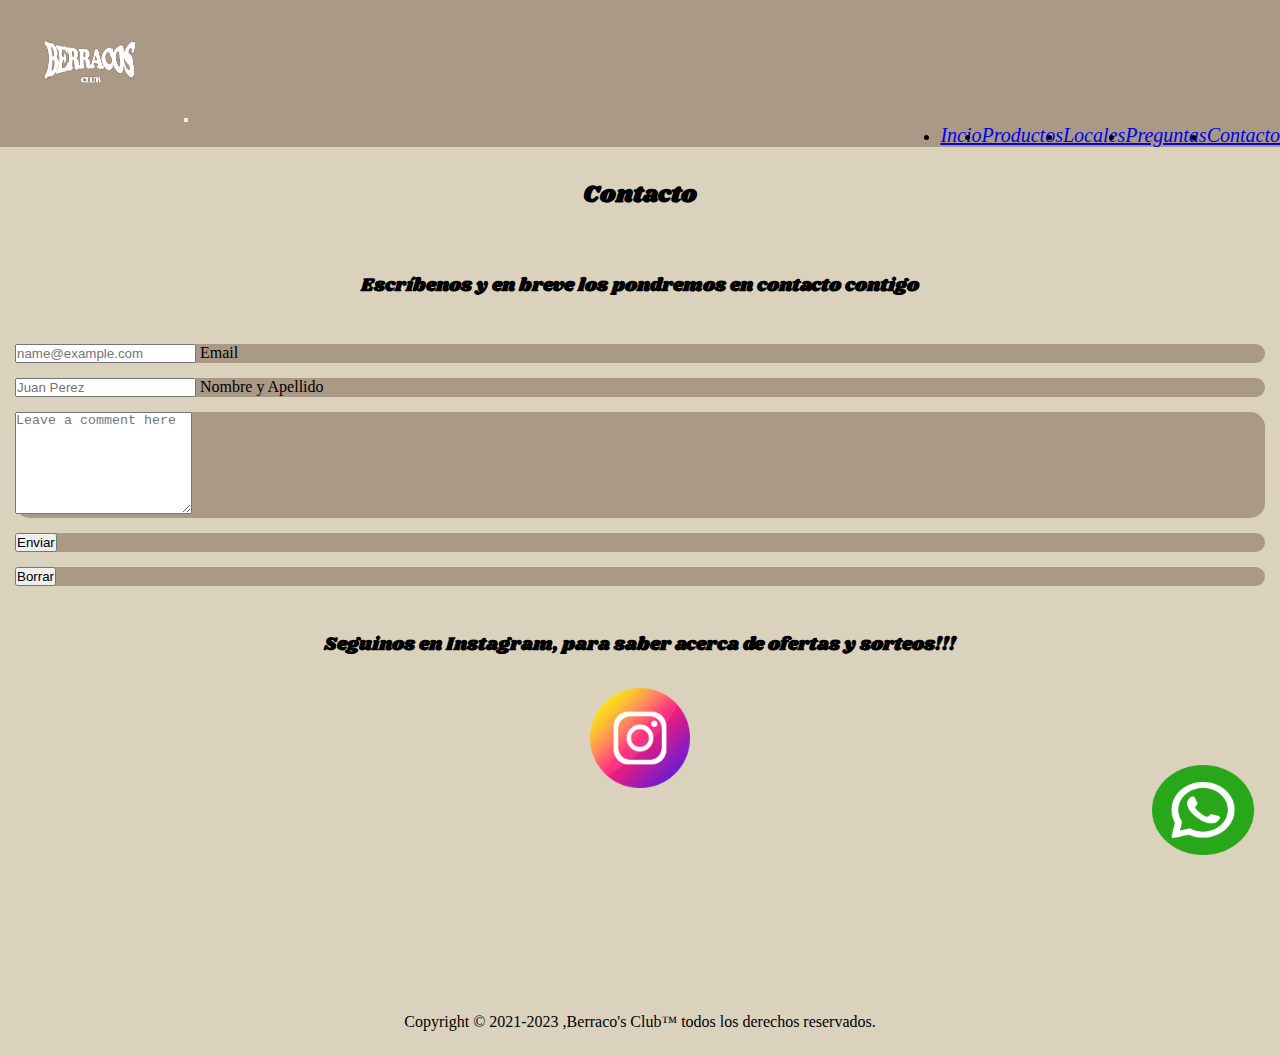
<file: paginas/contacto.html>
<!DOCTYPE html>
<html lang="en">
<head>
    <meta charset="UTF-8">
    <meta http-equiv="X-UA-Compatible" content="IE=edge">
    <meta name="viewport" content="width=device-width, initial-scale=1.0">
    <title>Berraco's Club™ - Contacto</title>
    <link href="https://cdn.jsdelivr.net/npm/bootstrap@5.3.0-alpha1/dist/css/bootstrap.min.css" rel="stylesheet" integrity="sha384-GLhlTQ8iRABdZLl6O3oVMWSktQOp6b7In1Zl3/Jr59b6EGGoI1aFkw7cmDA6j6gD" crossorigin="anonymous">
    <link rel="preconnect" href="https://fonts.googleapis.com">
    <link rel="preconnect" href="https://fonts.gstatic.com" crossorigin>
    <link href="https://fonts.googleapis.com/css2?family=Shrikhand&display=swap" rel="stylesheet">
    <meta name="description" content="Berraco's Club!! Somos una marca de ropa oversize unica en Argentina para todas las edades y estilos.">
    <link rel="stylesheet" href="../css/estilos.css">
    <link rel="icon" type="image/png" href="/imagenes/icocontacto.png">
</head>


<body>
    <header>
        <nav class="navbar navbar-expand-lg bg-body-tertiary">
          <div class="container-fluid backcolornav">
            <a class="navbar-brand" href="../index.html"><img src="../imagenes/brcslogo.png" alt="fotodelogo" class="logo"></a>
            <button class="navbar-toggler" type="button" data-bs-toggle="collapse" data-bs-target="#navbarNav" aria-controls="navbarNav" aria-expanded="false" aria-label="Toggle navigation">
              <span class="navbar-toggler-icon"></span>
            </button>
            <div class="collapse navbar-collapse" id="navbarNav">
                <ul class="navbar-nav barranav">
                  <li>
                      <a class="nav-link active navtransition" aria-current="page" href="../index.html">Incio</a>
                  </li>
                  <li class="nav-item">
                      <a class="nav-link navtransition" href="./productos.html">Productos</a>
                  </li>
                  <li class="nav-item">
                      <a class="nav-link navtransition" href="./locales.html">Locales</a>
                  </li>
                  <li class="nav-item">
                      <a class="nav-link navtransition" href="./preguntas.html">Preguntas</a>
                  </li>
                  <li class="nav-item">
                      <a class="nav-link navtransition" href="./contacto.html">Contacto</a>
                  </li>
              </ul>
            </div>
          </div>
        </nav>
      </header>

    <h2 class="h2s">Contacto</h2>
    <h3 class="h2s">Escríbenos y en breve los pondremos en contacto contigo</h3>


    <form>
        <div class="form-floating mb-3 botones">
            <input type="email" class="form-control" id="floatingInput" placeholder="name@example.com">
            <label for="floatingInput">Email</label>
          </div>
          <div class="form-floating botones">
            <input type="text" class="form-control" id="floatingInput" placeholder="Juan Perez">
            <label for="floatingInput">Nombre y Apellido</label>
        </div>

        <div class="form-floating botones">
            <textarea class="form-control" placeholder="Leave a comment here" id="floatingTextarea2" style="height: 100px"></textarea>
            <label for="floatingTextarea2"></label>
        </div>

        <div class="d-grid gap-1 col-3 mx-auto botones">
            <button class="btn btn-primary" type="submit">Enviar</button>
        </div>

        <div class="d-grid gap-1 col-3 mx-auto botones">
            <button class="btn btn-primary" type="reset">Borrar</button>
        </div>    

    </form>

    

    <h3 class="h2s"> Seguinos en Instagram, para saber acerca de ofertas y sorteos!!!</h3>
    <a href="https://www.instagram.com/berracosclub/" target="_blank"><img src="../imagenes/instagram.png" alt="logo" class="logoinstagram"></a>

    <a href="https://wa.me/541162637496" target="_blank"><img src="../imagenes/whatsapp.png" alt="logowpp" class="logowpp"></a>

    <footer class="pie">
        <p>Copyright &copy; 2021-2023 ,Berraco's Club™ todos los derechos reservados.</p>
    </footer>

    <script src="https://cdn.jsdelivr.net/npm/bootstrap@5.3.0-alpha1/dist/js/bootstrap.bundle.min.js" integrity="sha384-w76AqPfDkMBDXo30jS1Sgez6pr3x5MlQ1ZAGC+nuZB+EYdgRZgiwxhTBTkF7CXvN" crossorigin="anonymous"></script>
    
</body>


</html>
</file>
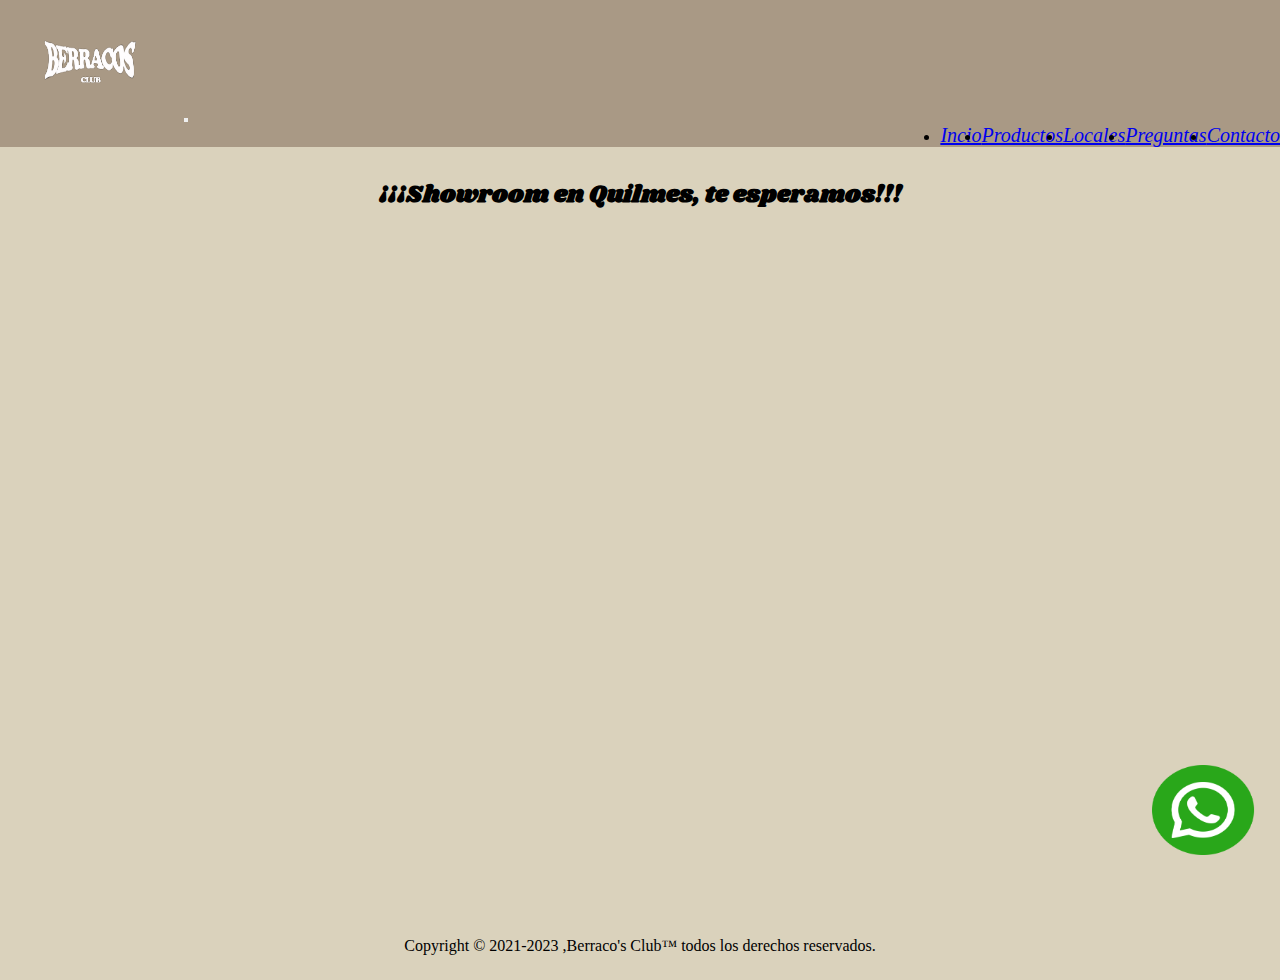
<file: paginas/locales.html>
<!DOCTYPE html>
<html lang="en">
<head>
    <meta charset="UTF-8">
    <meta http-equiv="X-UA-Compatible" content="IE=edge">
    <meta name="viewport" content="width=device-width, initial-scale=1.0">
    <title>Berraco's Club™ - Locales</title>
    <link href="https://cdn.jsdelivr.net/npm/bootstrap@5.3.0-alpha1/dist/css/bootstrap.min.css" rel="stylesheet" integrity="sha384-GLhlTQ8iRABdZLl6O3oVMWSktQOp6b7In1Zl3/Jr59b6EGGoI1aFkw7cmDA6j6gD" crossorigin="anonymous">
    <link rel="preconnect" href="https://fonts.googleapis.com">
    <link rel="preconnect" href="https://fonts.gstatic.com" crossorigin>
    <link href="https://fonts.googleapis.com/css2?family=Shrikhand&display=swap" rel="stylesheet">
    <meta name="description" content="Berraco's Club!! Somos una marca de ropa oversize unica en Argentina para todas las edades y estilos.">
    <link rel="stylesheet" href="../css/estilos.css">
    <link rel="icon" type="image/png" href="/imagenes/icomapa.png">
</head>



<body>
    <header>
        <nav class="navbar navbar-expand-lg bg-body-tertiary">
          <div class="container-fluid backcolornav">
            <a class="navbar-brand" href="../index.html"><img src="../imagenes/brcslogo.png" alt="fotodelogo" class="logo"></a>
            <button class="navbar-toggler" type="button" data-bs-toggle="collapse" data-bs-target="#navbarNav" aria-controls="navbarNav" aria-expanded="false" aria-label="Toggle navigation">
              <span class="navbar-toggler-icon"></span>
            </button>
            <div class="collapse navbar-collapse" id="navbarNav">
                <ul class="navbar-nav barranav">
                  <li>
                      <a class="nav-link active navtransition" aria-current="page" href="../index.html">Incio</a>
                  </li>
                  <li class="nav-item">
                      <a class="nav-link navtransition" href="./productos.html">Productos</a>
                  </li>
                  <li class="nav-item">
                      <a class="nav-link navtransition" href="./locales.html">Locales</a>
                  </li>
                  <li class="nav-item">
                      <a class="nav-link navtransition" href="./preguntas.html">Preguntas</a>
                  </li>
                  <li class="nav-item">
                      <a class="nav-link navtransition" href="./contacto.html">Contacto</a>
                  </li>
              </ul>
            </div>
          </div>
        </nav>
    </header>

    <h2 class="h2s">¡¡¡Showroom en Quilmes, te esperamos!!!</h2>
    <div>
        <iframe src="https://www.google.com/maps/embed?pb=!1m14!1m12!1m3!1d26231.745595707685!2d-58.249030850000004!3d-34.73119595!2m3!1f0!2f0!3f0!3m2!1i1024!2i768!4f13.1!5e0!3m2!1ses-419!2sar!4v1674336747479!5m2!1ses-419!2sar" width="600" height="450" style="border:0;" allowfullscreen="" loading="lazy" referrerpolicy="no-referrer-when-downgrade" class="mapa1"></iframe>
    </div> 

    <a href="https://wa.me/541162637496" target="_blank"><img src="../imagenes/whatsapp.png" alt="logowpp" class="logowpp"></a>

    <footer class="pie">
        <p>Copyright &copy; 2021-2023 ,Berraco's Club™ todos los derechos reservados.</p>
    </footer>
    
    
    <script src="https://cdn.jsdelivr.net/npm/bootstrap@5.3.0-alpha1/dist/js/bootstrap.bundle.min.js" integrity="sha384-w76AqPfDkMBDXo30jS1Sgez6pr3x5MlQ1ZAGC+nuZB+EYdgRZgiwxhTBTkF7CXvN" crossorigin="anonymous"></script>

</body>

</html>
</file>
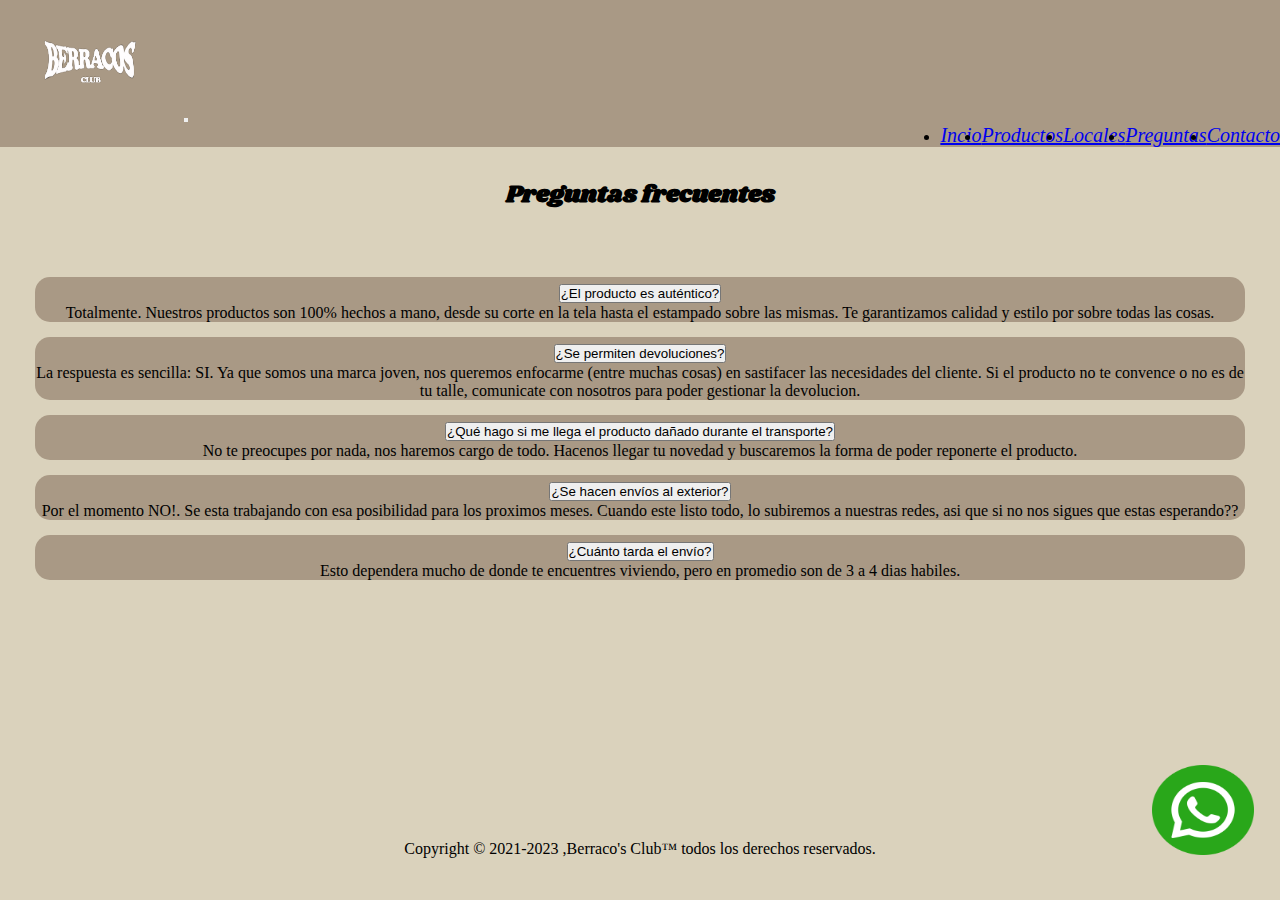
<file: paginas/preguntas.html>
<!DOCTYPE html>
<html lang="en">
<head>
    <meta charset="UTF-8">
    <meta http-equiv="X-UA-Compatible" content="IE=edge">
    <meta name="viewport" content="width=device-width, initial-scale=1.0">
    <title>Berraco's Club™ - Preguntas </title>
    <link href="https://cdn.jsdelivr.net/npm/bootstrap@5.3.0-alpha1/dist/css/bootstrap.min.css" rel="stylesheet" integrity="sha384-GLhlTQ8iRABdZLl6O3oVMWSktQOp6b7In1Zl3/Jr59b6EGGoI1aFkw7cmDA6j6gD" crossorigin="anonymous">
    <link rel="preconnect" href="https://fonts.googleapis.com">
    <link rel="preconnect" href="https://fonts.gstatic.com" crossorigin>
    <link href="https://fonts.googleapis.com/css2?family=Shrikhand&display=swap" rel="stylesheet">
    <meta name="description" content="Berraco's Club!! Somos una marca de ropa oversize unica en Argentina para todas las edades y estilos.">
    <link rel="stylesheet" href="../css/estilos.css">
    <link rel="icon" type="image/png" href="/imagenes/icopreguntas.png">
</head>


<body>
  <header>
    <nav class="navbar navbar-expand-lg bg-body-tertiary">
      <div class="container-fluid backcolornav">
        <a class="navbar-brand" href="../index.html"><img src="../imagenes/brcslogo.png" alt="fotodelogo" class="logo"></a>
        <button class="navbar-toggler" type="button" data-bs-toggle="collapse" data-bs-target="#navbarNav" aria-controls="navbarNav" aria-expanded="false" aria-label="Toggle navigation">
          <span class="navbar-toggler-icon"></span>
        </button>
        <div class="collapse navbar-collapse" id="navbarNav">
            <ul class="navbar-nav barranav">
              <li>
                  <a class="nav-link active navtransition" aria-current="page" href="../index.html">Incio</a>
              </li>
              <li class="nav-item">
                  <a class="nav-link navtransition" href="./productos.html">Productos</a>
              </li>
              <li class="nav-item">
                  <a class="nav-link navtransition" href="./locales.html">Locales</a>
              </li>
              <li class="nav-item">
                  <a class="nav-link navtransition" href="./preguntas.html">Preguntas</a>
              </li>
              <li class="nav-item">
                  <a class="nav-link navtransition" href="./contacto.html">Contacto</a>
              </li>
          </ul>
        </div>
      </div>
    </nav>
  </header>


    <h2 class="h2s">Preguntas frecuentes</h2>

    <div class="accordion" id="accordionPanelsStayOpenExample">
        <div class="accordion-item botones">
            <h2 class="accordion-header" id="panelsStayOpen-headingOne">
              <button class="accordion-button collapsed" type="button" data-bs-toggle="collapse" data-bs-target="#panelsStayOpen-collapseOne" aria-expanded="false" aria-controls="panelsStayOpen-collapseOne">
                ¿El producto es auténtico?
              </button>
            </h2>
            <div id="panelsStayOpen-collapseOne" class="accordion-collapse collapse" aria-labelledby="panelsStayOpen-headingOne">
              <div class="accordion-body">
                  Totalmente. Nuestros productos son 100% hechos a mano, desde su corte en la tela hasta el estampado sobre las mismas. Te garantizamos calidad y estilo por sobre todas las cosas.              
              </div>
            </div>
        </div>
        <div class="accordion-item botones">
          <h2 class="accordion-header" id="panelsStayOpen-headingTwo">
            <button class="accordion-button collapsed" type="button" data-bs-toggle="collapse" data-bs-target="#panelsStayOpen-collapseTwo" aria-expanded="false" aria-controls="panelsStayOpen-collapseTwo">
                ¿Se permiten devoluciones?
            </button>
          </h2>
          <div id="panelsStayOpen-collapseTwo" class="accordion-collapse collapse" aria-labelledby="panelsStayOpen-headingTwo">
            <div class="accordion-body">
                La respuesta es sencilla: SI. Ya que somos una marca joven, nos queremos enfocarme (entre muchas cosas) en sastifacer las necesidades del cliente. Si el producto no te convence o no es de tu talle, comunicate con nosotros para poder gestionar la devolucion.             
            </div>
          </div>
        </div>
        <div class="accordion-item botones">
          <h2 class="accordion-header" id="panelsStayOpen-headingThree">
            <button class="accordion-button collapsed" type="button" data-bs-toggle="collapse" data-bs-target="#panelsStayOpen-collapseThree" aria-expanded="false" aria-controls="panelsStayOpen-collapseThree">
                ¿Qué hago si me llega el producto dañado durante el transporte?
            </button>
          </h2>
          <div id="panelsStayOpen-collapseThree" class="accordion-collapse collapse" aria-labelledby="panelsStayOpen-headingThree">
            <div class="accordion-body">
                No te preocupes por nada, nos haremos cargo de todo. Hacenos llegar tu novedad y buscaremos la forma de poder reponerte el producto.               
            </div>
          </div>
        </div>
        <div class="accordion-item botones">
            <h2 class="accordion-header" id="panelsStayOpen-headingFour">
              <button class="accordion-button collapsed" type="button" data-bs-toggle="collapse" data-bs-target="#panelsStayOpen-collapseFour" aria-expanded="false" aria-controls="panelsStayOpen-collapseFour">
                ¿Se hacen envíos al exterior?
              </button>
            </h2>
            <div id="panelsStayOpen-collapseFour" class="accordion-collapse collapse" aria-labelledby="panelsStayOpen-headingFour">
              <div class="accordion-body">
                  Por el momento NO!. Se esta trabajando con esa posibilidad para los proximos meses. Cuando este listo todo, lo subiremos a nuestras redes, asi que si no nos sigues que estas esperando??              
              </div>
            </div>
        </div>
        <div class="accordion-item botones">
            <h2 class="accordion-header" id="panelsStayOpen-headingFive">
              <button class="accordion-button collapsed" type="button" data-bs-toggle="collapse" data-bs-target="#panelsStayOpen-collapseFive" aria-expanded="false" aria-controls="panelsStayOpen-collapseFive">
                ¿Cuánto tarda el envío?
              </button>
            </h2>
            <div id="panelsStayOpen-collapseFive" class="accordion-collapse collapse" aria-labelledby="panelsStayOpen-headingFive">
              <div class="accordion-body">
                  Esto dependera mucho de donde te encuentres viviendo, pero en promedio son de 3 a 4 dias habiles.              
              </div>
            </div>
        </div>
        
    </div>

    <a href="https://wa.me/541162637496" target="_blank"><img src="../imagenes/whatsapp.png" alt="logowpp" class="logowpp"></a>

    <footer class="pie">
      <p>Copyright &copy; 2021-2023 ,Berraco's Club™ todos los derechos reservados.</p>
    </footer>

  <script src="https://cdn.jsdelivr.net/npm/bootstrap@5.3.0-alpha1/dist/js/bootstrap.bundle.min.js" integrity="sha384-w76AqPfDkMBDXo30jS1Sgez6pr3x5MlQ1ZAGC+nuZB+EYdgRZgiwxhTBTkF7CXvN" crossorigin="anonymous"></script>  

</body>



</html>
</file>
<file: css/estilos.css>
* {
  margin: 0%;
  padding: 0%;
}

body {
  background-color: #DAD2BC;
}
body .logo {
  width: 180px;
  height: 120px;
}
body #navbarNavDropdown {
  display: flex;
  justify-content: end;
  font-family: "Ultra", serif;
  font-style: italic;
}

.h2s {
  text-align: center;
  padding: 30px;
  font-family: "Shrikhand", cursive;
}

.texto {
  text-align: center;
  padding: 20px;
  font-family: "Fondamento", cursive;
}

.pie {
  display: flex;
  justify-content: center;
  text-align: center;
  padding-top: 225px;
  padding-bottom: 25px;
}

.logo {
  width: 30%;
  height: 30%;
  cursor: pointer;
}

.mapa1 {
  display: block;
  margin: auto;
  padding-top: 20px;
}

#carouselExampleIndicators {
  height: 700px;
  width: 500px;
  display: block;
  margin: auto;
  padding-bottom: 40px;
}

.navtransition {
  font-size: 20px;
  transition: font-size 0.5s ease;
}
.navtransition:hover {
  font-size: 25px;
}

.botones {
  margin: 15px;
  border-radius: 15px;
  background-color: #A99985;
}

.textarea {
  display: inline-block;
  width: 500px;
  height: 200px;
}

.logoinstagram {
  display: flex;
  justify-content: center;
  margin: auto;
  height: 100px;
  width: 100px;
}

.backcolornav {
  background-color: #A99985;
}

#accordionPanelsStayOpenExample {
  text-align: center;
  padding: 20px;
  font-family: "Fondamento", cursive;
}

.logowpp {
  position: fixed;
  top: 85%;
  left: 90%;
  height: 10%;
  width: 8%;
}

.barranav {
  display: flex;
  justify-content: end;
  font-family: "Ultra", serif;
  font-style: italic;
}

@media (max-width: 600px) {
  .card {
    height: 20%;
    width: 20%;
  }
}

/*# sourceMappingURL=estilos.css.map */
</file>
